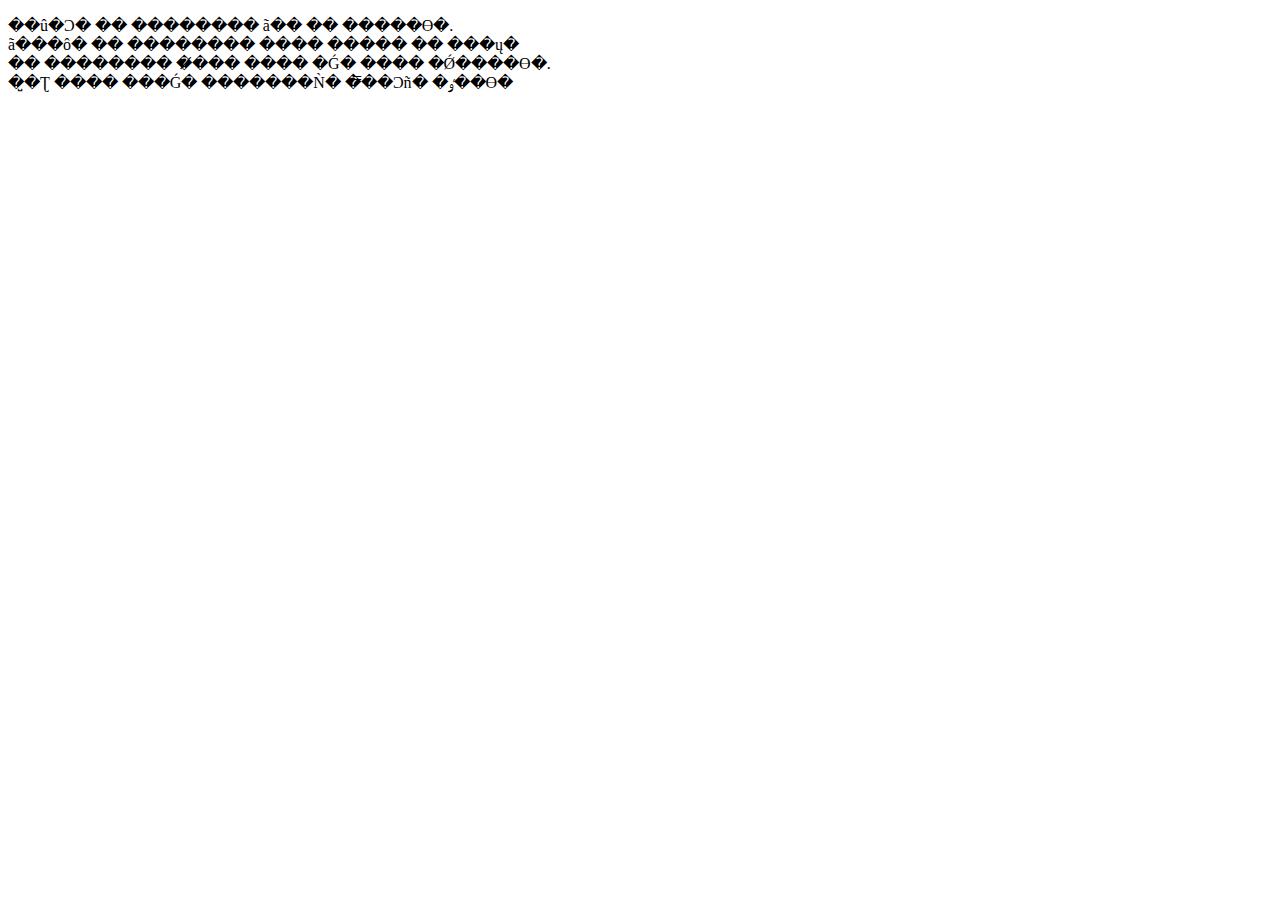
<file: google-cloud-sdk/platform/gsutil/third_party/chardet/tests/EUC-KR/_mozilla_bug9357_text.html>
<!DOCTYPE html>
<html>
<head>
 <title>EUC-KR test</title>
</head>
<body>
 <p>��û�Ͻ� �� �������� ã�� �� �����ϴ�.<br>ã���ô� �� �������� ���� ����� �� ���ų�<br>�� �������� �̸��� ���� �Ǵ� ���� �Ǿ����ϴ�.<br>�̺�Ʈ ���� ���Ǵ� �������Ǹ� �̿��Ͻñ� �ٶ��ϴ� </p>
</body>
</html>
</file>
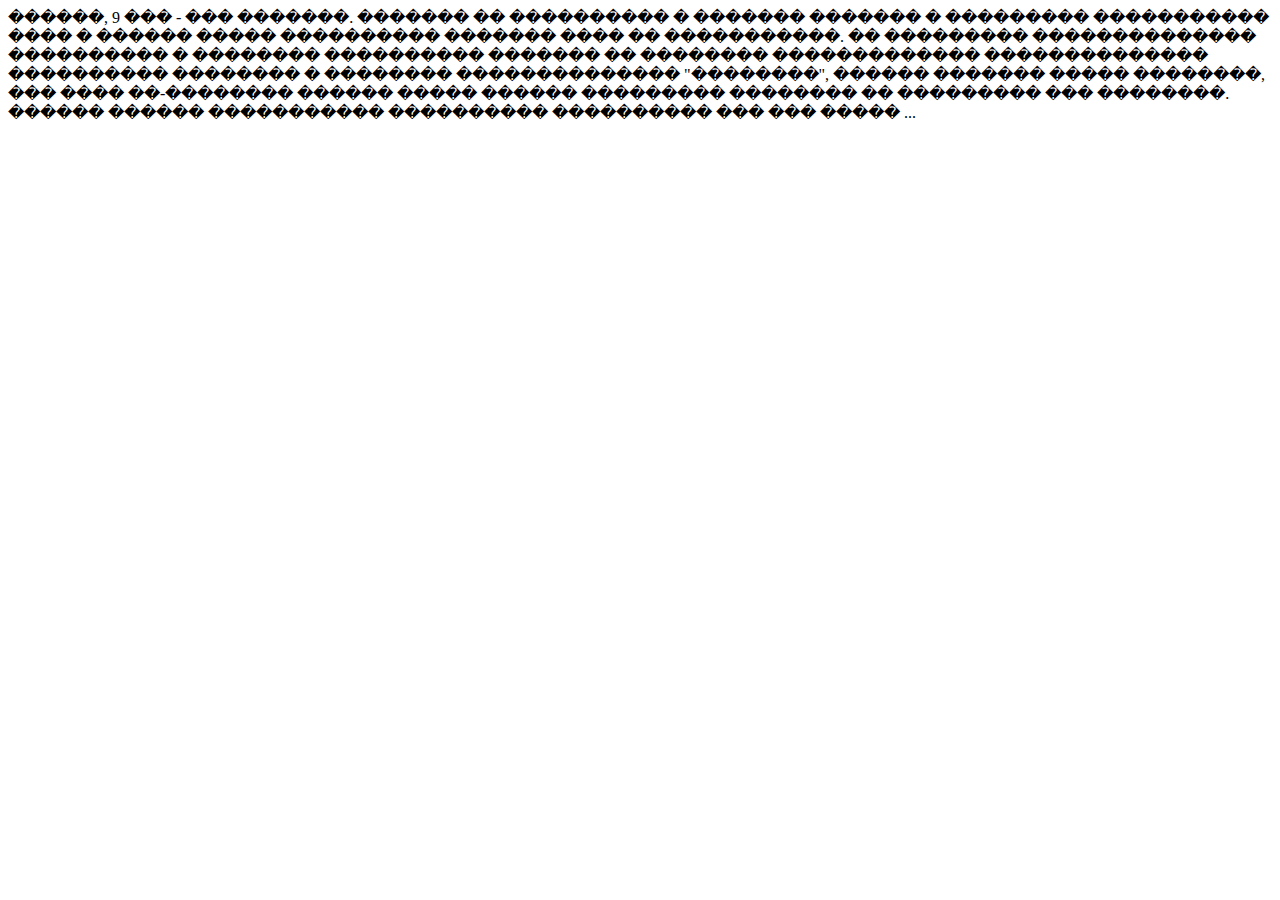
<file: google-cloud-sdk/platform/gsutil/third_party/chardet/tests/iso-8859-5-russian/_chromium_ISO-8859-5_with_no_encoding_specified.html>
<html>
 <head>
  <title> ISO-8859-5 </title>
 </head>

 <body>
  ������, 9 ��� - ��� �������. ������� �� ���������� � ������� ������� � ��������� ����������� ���� � ������ ����� ���������� ������� ���� �� �����������. �� ��������� �������������� ���������� � �������� ���������� ������� �� �������� ������������� �������������� ���������� �������� � �������� �������������� "��������", ������ ������� ����� ��������, ��� ���� ��-�������� ������ ����� ������ ��������� �������� �� ��������� ��� ��������. ������ ������ ����������� ���������� ���������� ��� ��� ����� ...
 </body>
</html>
</file>
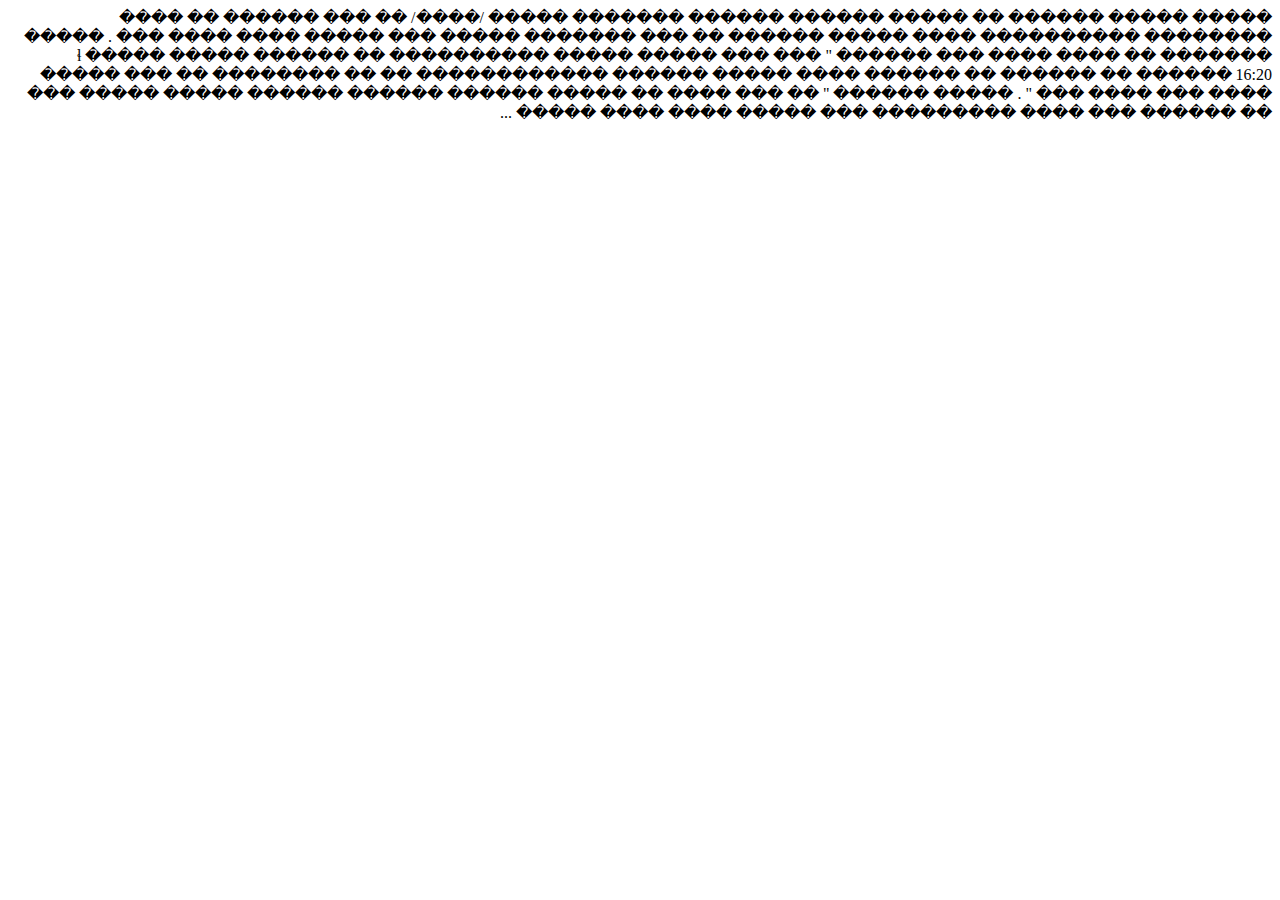
<file: google-cloud-sdk/platform/gsutil/third_party/chardet/tests/iso-8859-6-arabic/_chromium_ISO-8859-6_with_no_encoding_specified.html>
<html>
 <head>
  <title> ISO-8859-6 </title>
 </head>

 <body dir="RTL">
  ����� ����� ������ �� ����� ������ ������ ������� ����� /����/ �� ��� ������ �� ���� �������� ���������� ���� ����� ������ �� ��� ������� ����� ��� ����� ���� ���� ��� . ����� ������� �� ���� ���� ��� ������ " ��� ��� ����� ����� �����ɬ ����� ����� ������ �� ����� ������ �� ������ 16:20 �� ������ ���� ����� ������ ������������ �� �� �������� �� ��� ����� ���� ��� ���� ��� " . ����� ������ " �� ��� ���� �� ����� ������ ������ ������ ����� ����� ��� �� ������ ��� ���� ��������� ��� ����� ���� ���� ����� ...
 </body>
</html>
</file>
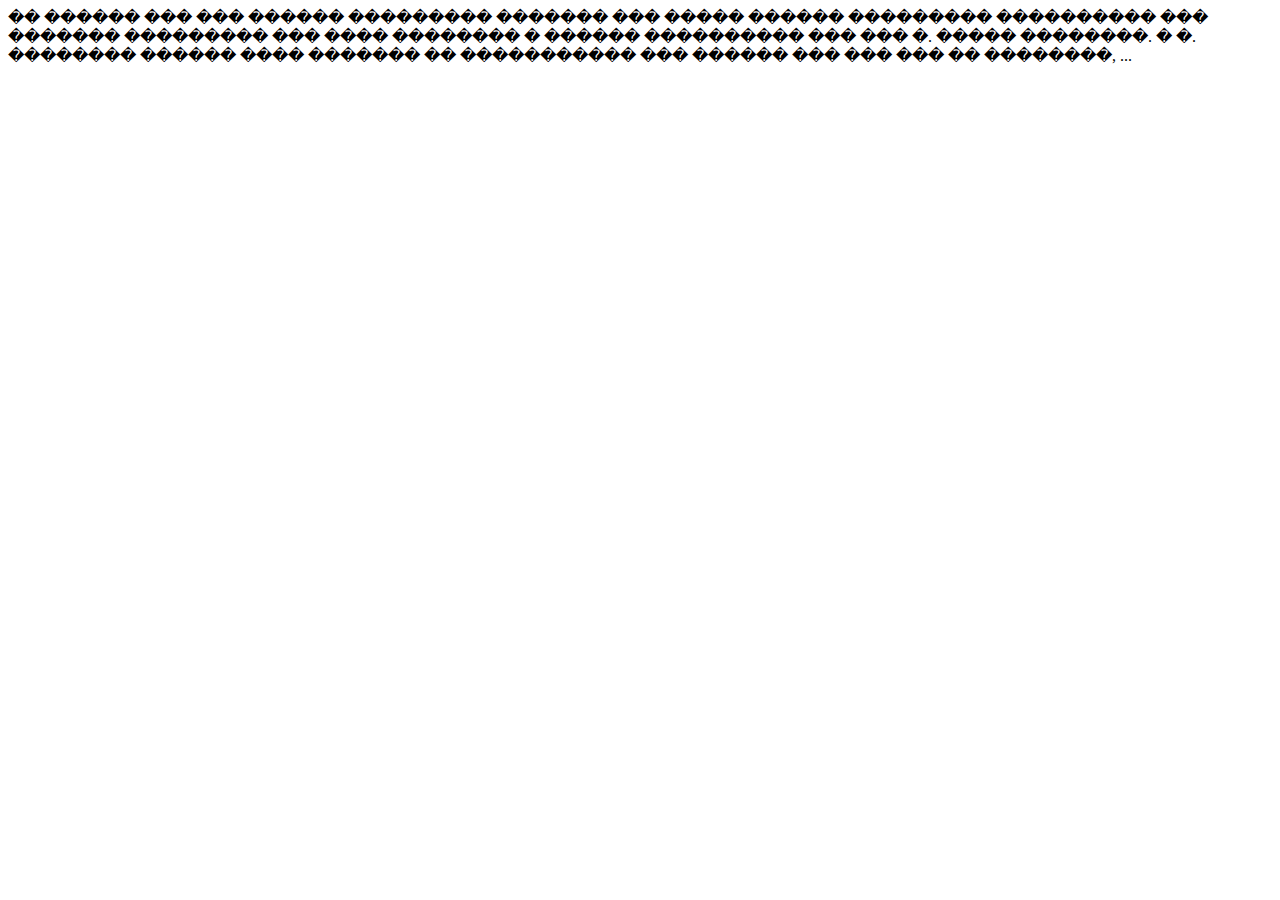
<file: google-cloud-sdk/platform/gsutil/third_party/chardet/tests/iso-8859-7-greek/_chromium_ISO-8859-7_with_no_encoding_specified.html>
<html>
 <head>
  <title> ISO-8859-7 </title>
 </head>

 <body>
  �� ������ ��� ��� ������ ��������� ������� ��� ����� ������ ��������� ���������� ��� ������� ��������� ��� ���� �������� � ������ ���������� ��� ��� �. ����� ��������. � �. �������� ������ ���� ������� �� ����������� ��� ������ ��� ��� ��� �� ��������, ...
 </body>
</html>
</file>
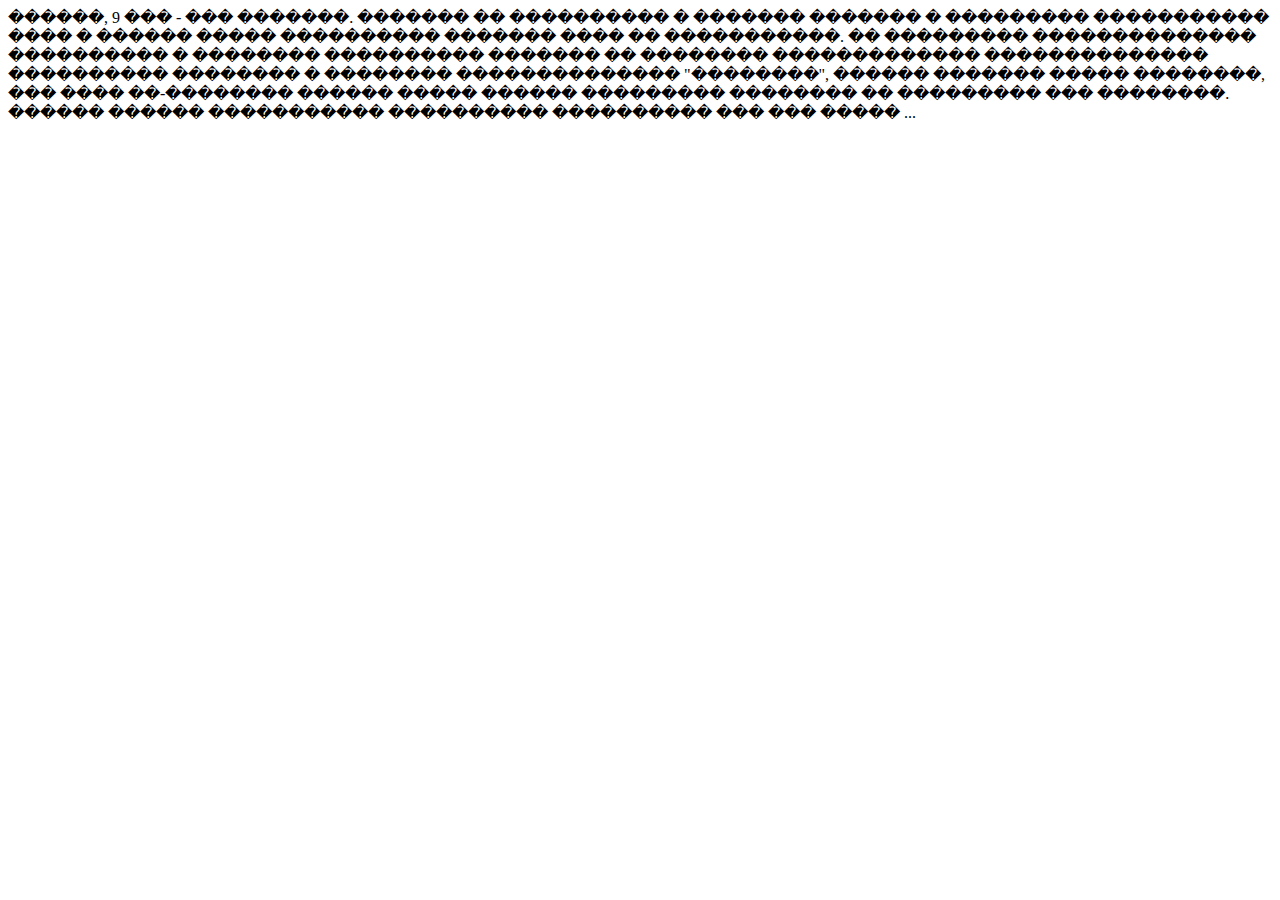
<file: google-cloud-sdk/platform/gsutil/third_party/chardet/tests/KOI8-R/_chromium_KOI8-R_with_no_encoding_specified.html>
<html>
 <head>
  <title> KOI8-R </title>
 </head>

 <body>
  ������, 9 ��� - ��� �������. ������� �� ���������� � ������� ������� � ��������� ����������� ���� � ������ ����� ���������� ������� ���� �� �����������. �� ��������� �������������� ���������� � �������� ���������� ������� �� �������� ������������� �������������� ���������� �������� � �������� �������������� "��������", ������ ������� ����� ��������, ��� ���� ��-�������� ������ ����� ������ ��������� �������� �� ��������� ��� ��������. ������ ������ ����������� ���������� ���������� ��� ��� ����� ...
 </body>
</html>
</file>
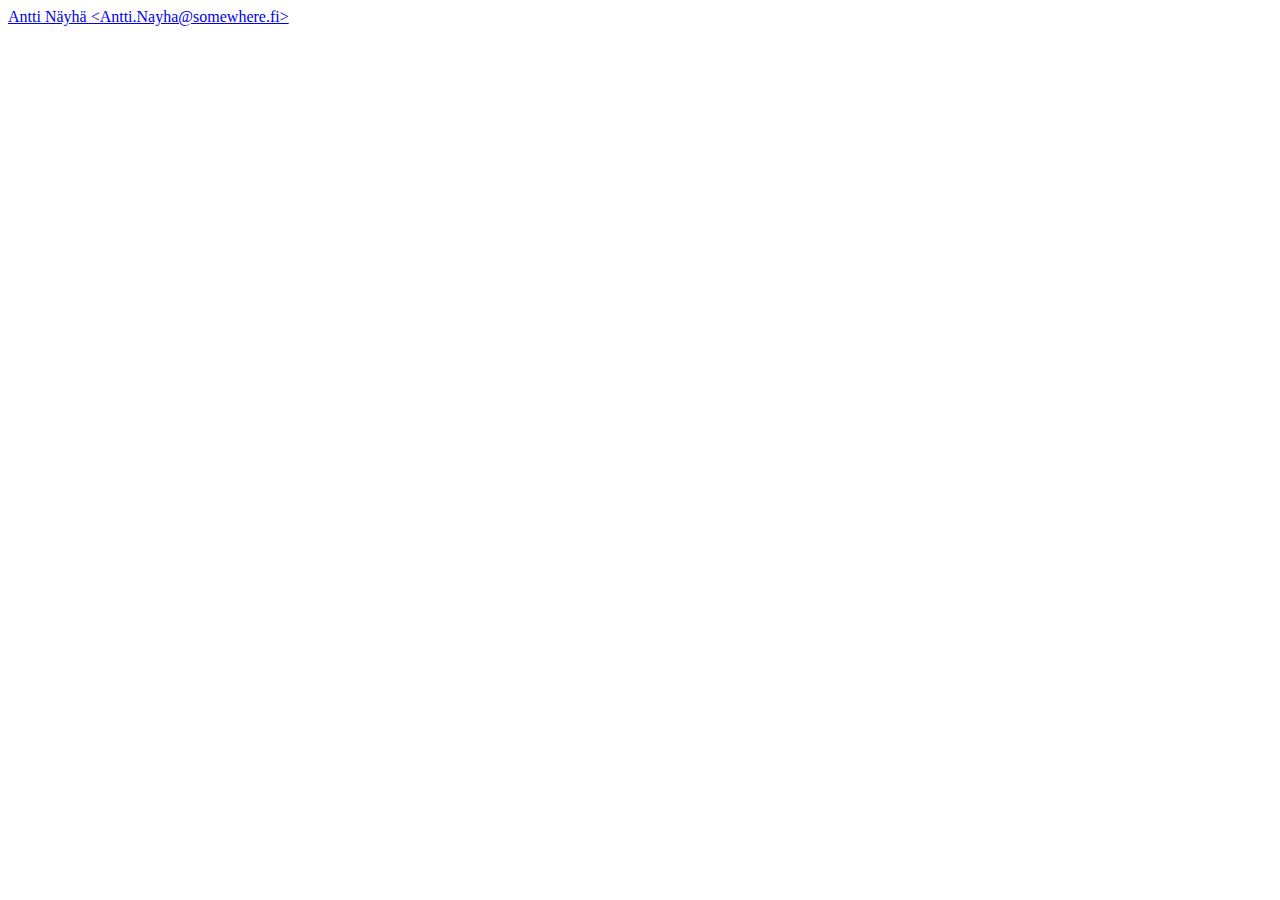
<file: google-cloud-sdk/platform/gsutil/third_party/chardet/tests/utf-8/_mozilla_bug306272_text.html>
<!DOCTYPE HTML PUBLIC "-//W3C//DTD HTML 4.01 Transitional//EN">
<html><head>

  <title>306272</title>

  
</head><body>
<a href="mailto:Antti.Nayha@somewhere.fi">Antti Näyhä &lt;Antti.Nayha@somewhere.fi&gt;</a>
</body></html>
</file>
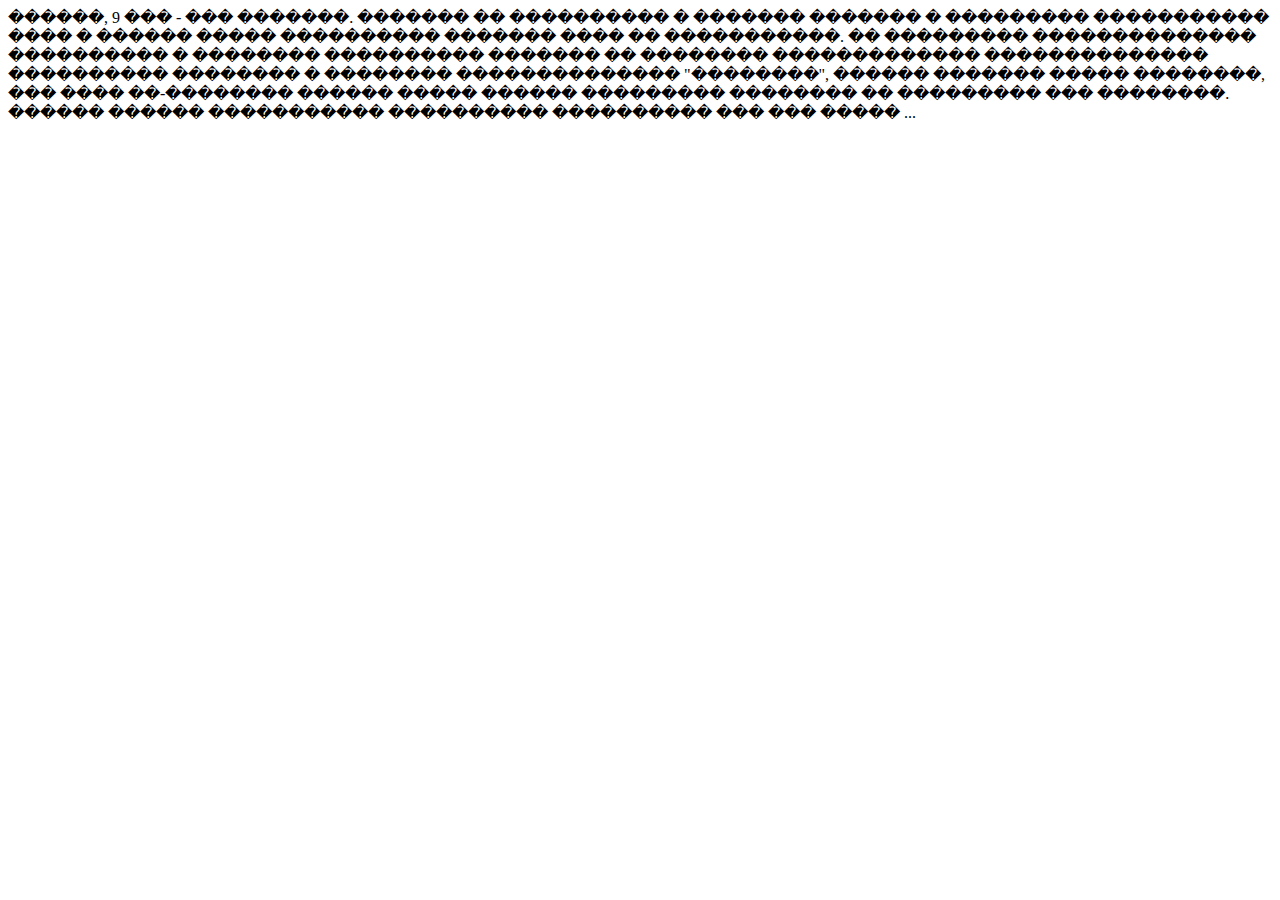
<file: google-cloud-sdk/platform/gsutil/third_party/chardet/tests/windows-1251-russian/_chromium_windows-1251_with_no_encoding_specified.html>
<html>
 <head>
  <title> windows-1251 </title>
 </head>

 <body>
  ������, 9 ��� - ��� �������. ������� �� ���������� � ������� ������� � ��������� ����������� ���� � ������ ����� ���������� ������� ���� �� �����������. �� ��������� �������������� ���������� � �������� ���������� ������� �� �������� ������������� �������������� ���������� �������� � �������� �������������� "��������", ������ ������� ����� ��������, ��� ���� ��-�������� ������ ����� ������ ��������� �������� �� ��������� ��� ��������. ������ ������ ����������� ���������� ���������� ��� ��� ����� ...
 </body>
</html>
</file>
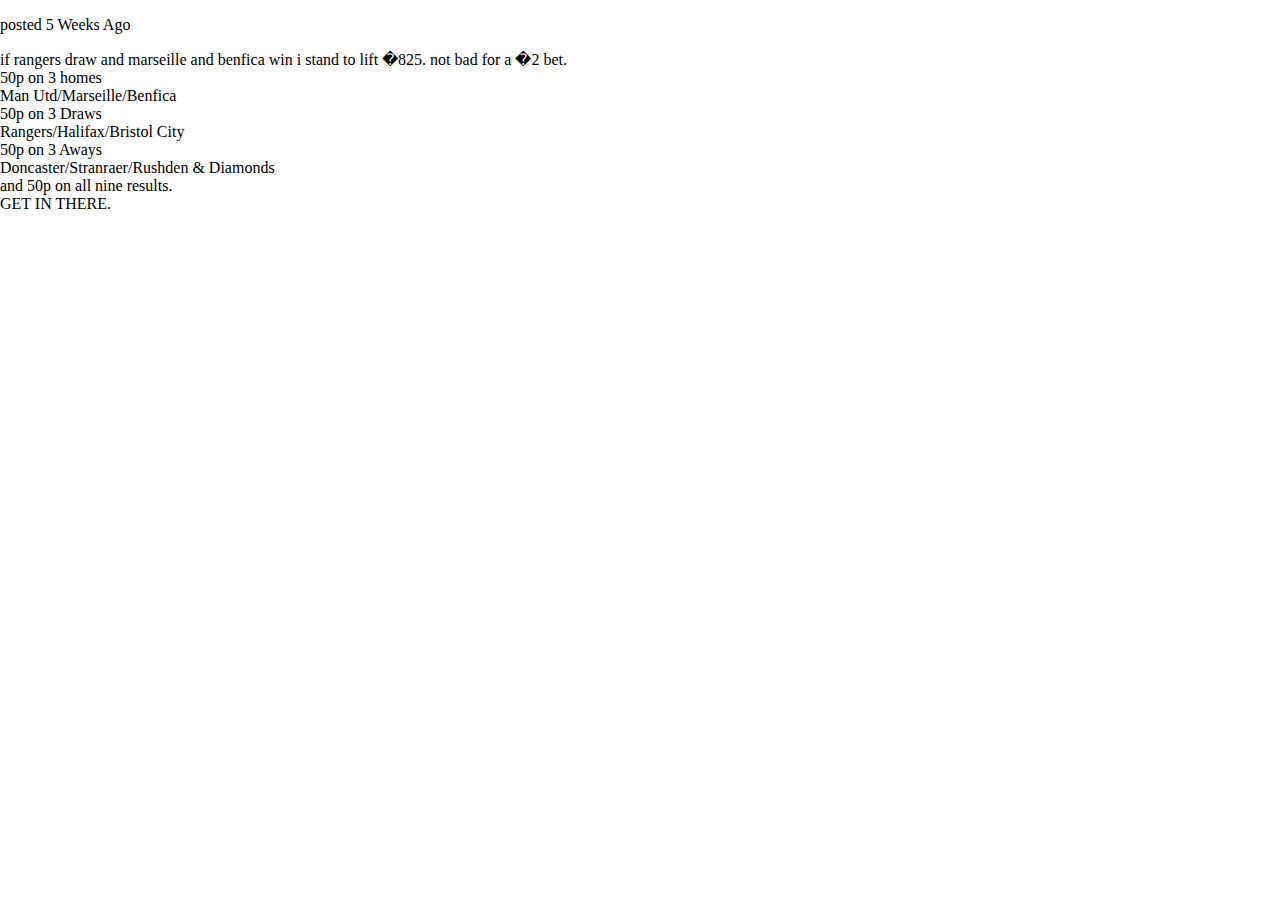
<file: google-cloud-sdk/platform/gsutil/third_party/chardet/tests/windows-1252/_mozilla_bug421271_text.html>
<!DOCTYPE html PUBLIC "-//W3C//DTD XHTML 1.0 Transitional//EN" "http://www.w3.org/TR/xhtml1/DTD/xhtml1-transitional.dtd">
<html><head>
<meta http-equiv="Content-Type" content="text/html"><title>BBC - 606 - A Forum Conversation</title>
</head>
<body topmargin="0" leftmargin="0" marginheight="0" marginwidth="0"><p class="posted">posted 5 Weeks Ago</p><p>if rangers draw and marseille and benfica win i stand to lift �825. not bad for a �2 bet.<br>50p on 3 homes<br>Man Utd/Marseille/Benfica<br>50p on 3 Draws<br>Rangers/Halifax/Bristol City<br>50p on 3 Aways<br>Doncaster/Stranraer/Rushden &amp; Diamonds<br>and 50p on all nine results.<br>GET IN THERE.</p></body></html>
</file>
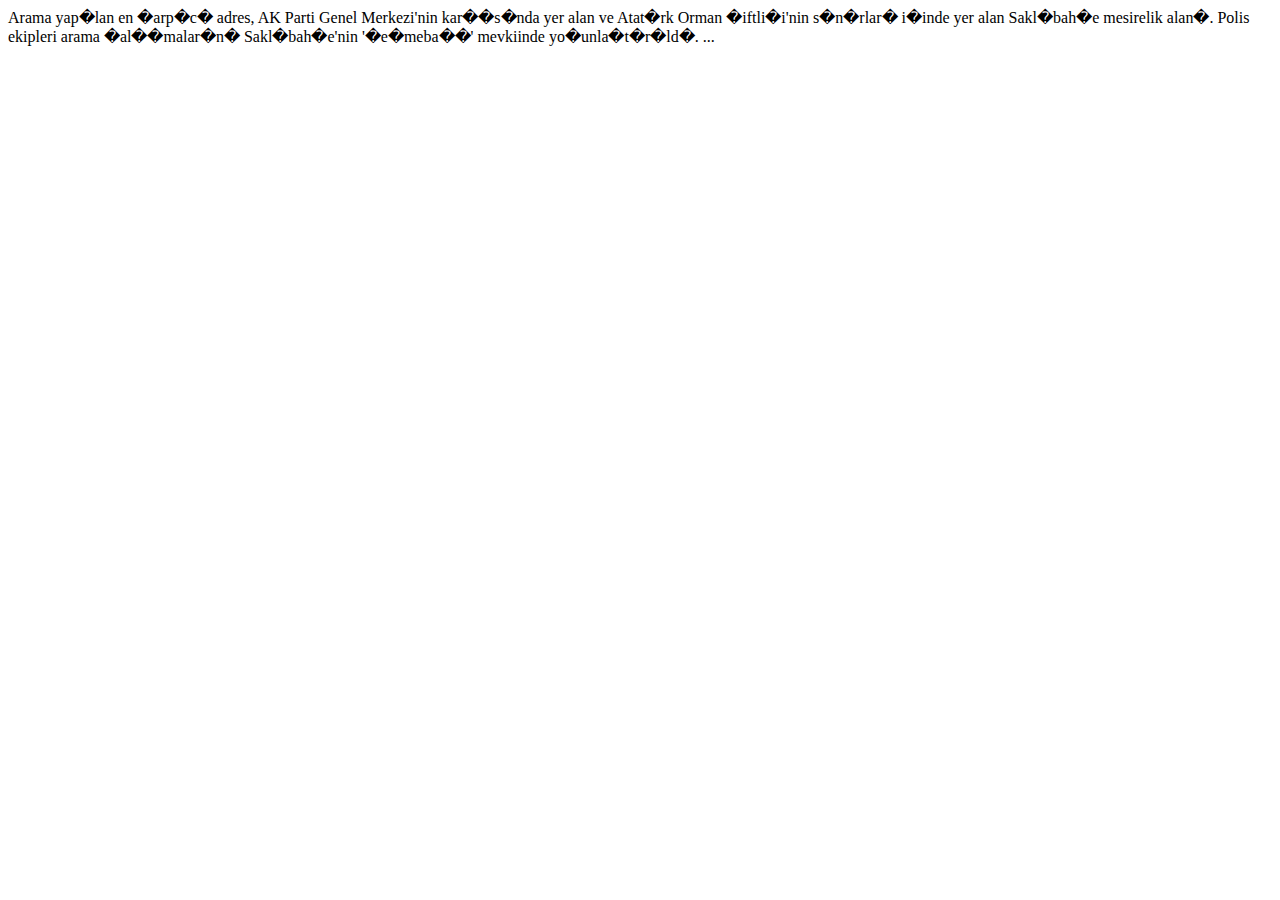
<file: google-cloud-sdk/platform/gsutil/third_party/chardet/tests/windows-1254-turkish/_chromium_windows-1254_with_no_encoding_specified.html>
<html>
 <head>
  <title> windows-1254 </title>
 </head>

 <body>
  Arama yap�lan en �arp�c� adres, AK Parti Genel Merkezi'nin kar��s�nda yer alan ve Atat�rk Orman �iftli�i'nin s�n�rlar� i�inde yer alan Sakl�bah�e mesirelik alan�. Polis ekipleri arama �al��malar�n� Sakl�bah�e'nin '�e�meba��' mevkiinde yo�unla�t�r�ld�. ...
 </body>
</html>
</file>
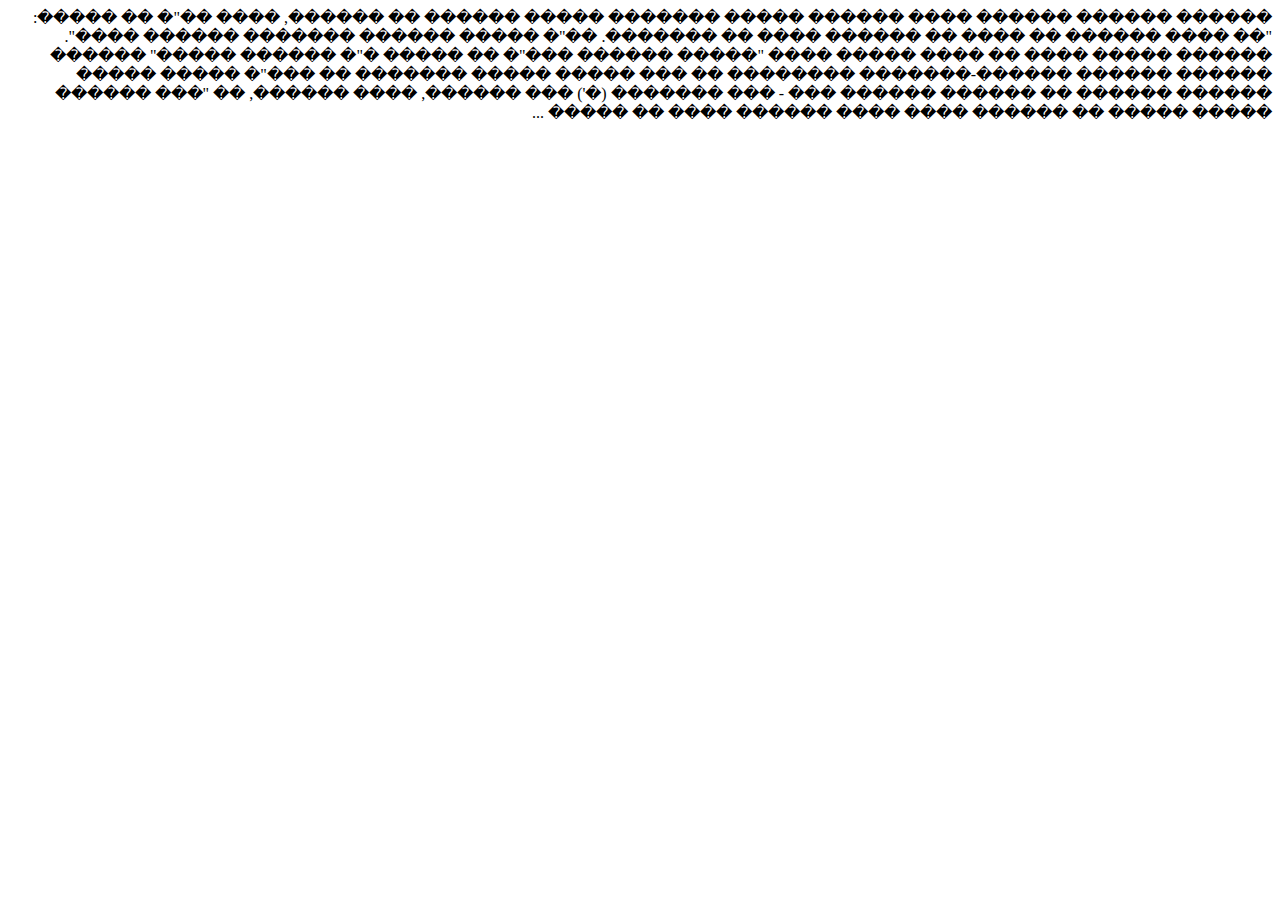
<file: google-cloud-sdk/platform/gsutil/third_party/chardet/tests/windows-1255-hebrew/_chromium_ISO-8859-8_with_no_encoding_specified.html>
<html>
 <head>
  <title> ISO-8859-8 </title>
 </head>

 <body dir="rtl">
  ������ ������ ������ ���� ������ ����� ������� ����� ������ �� ������, ���� ��"� �� �����: "�� ���� ������ �� ���� �� ������ ���� �� �������. ��"� ����� ������ ������� ������ ����". ������ ����� ���� �� ���� ����� ���� "����� ������ ���"� �� ����� �"� ������ �����" ������ ������ ������ ������-������� �������� �� ��� ����� ����� ������� �� ���"� ����� ����� ������ ������ �� ������ ������ ��� - ��� ������� (�') ��� ������, ���� ������, �� "��� ������ ����� ����� �� ������ ���� ���� ������ ���� �� ����� ...
 </body>
</html>
</file>
